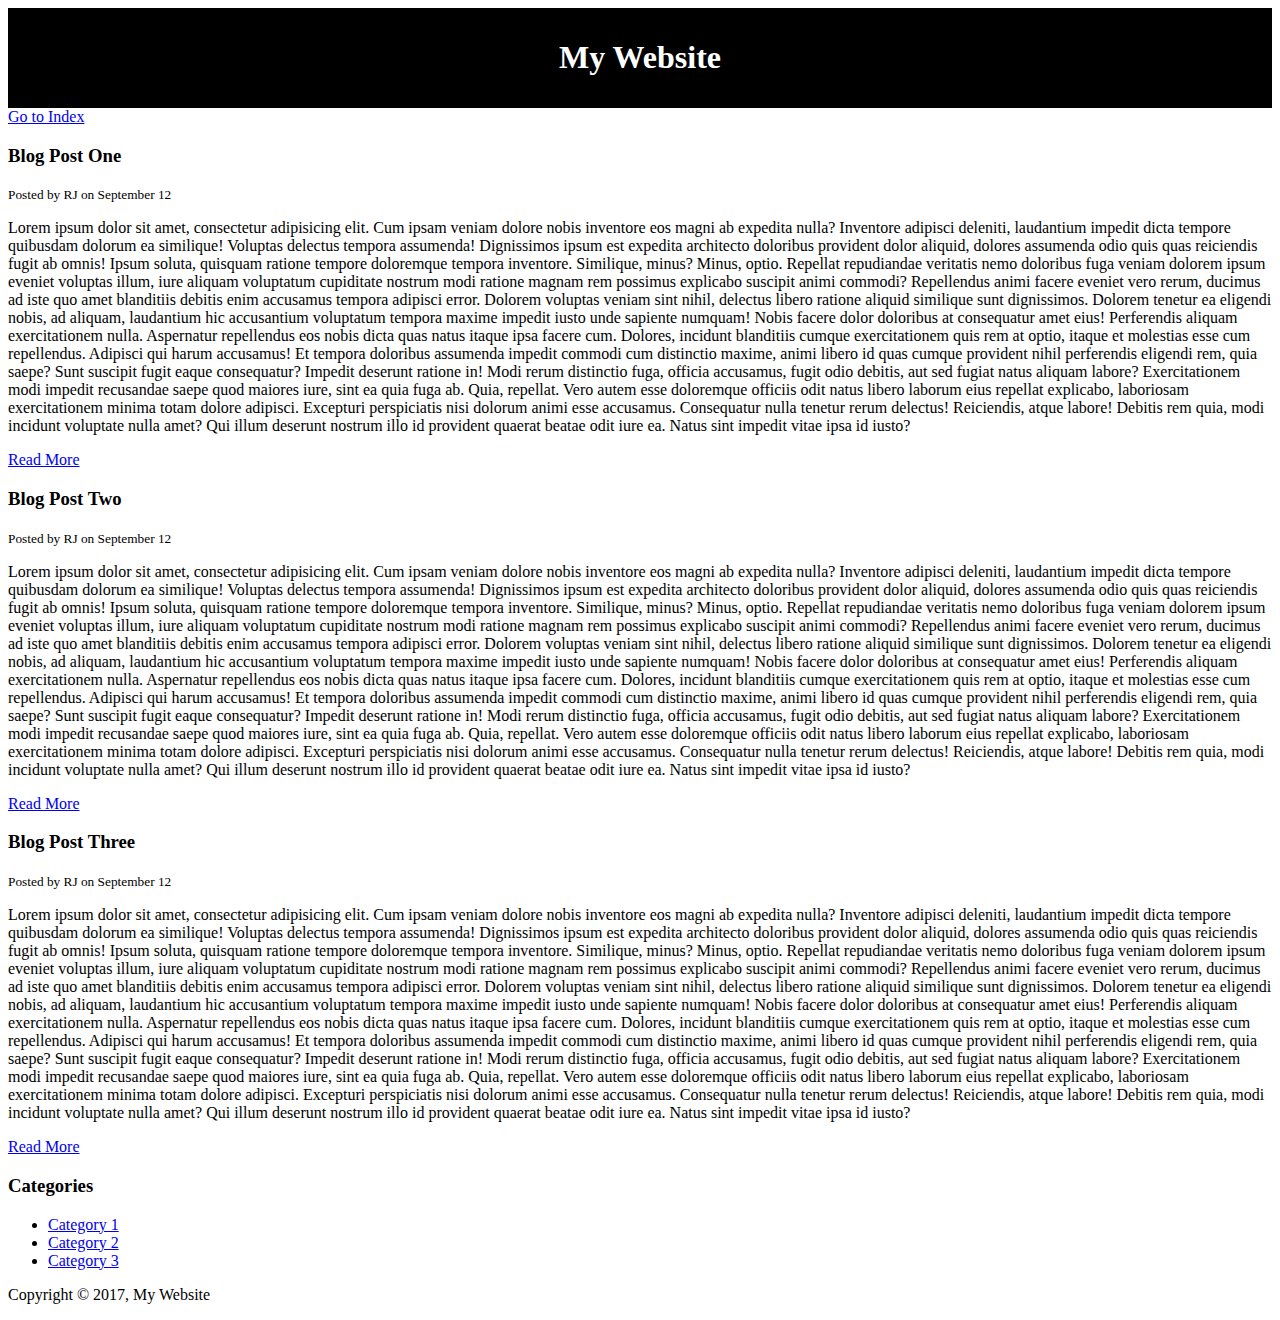
<file: blog.html>
<!DOCTYPE html>
<html lang="en">
<head>
    <meta charset="UTF-8">
    <meta http-equiv="X-UA-Compatible" content="IE=edge">
    <meta name="viewport" content="width=device-width, initial-scale=1.0">
    <meta neme="keywords" content="webdesign blog, web dev blog, traversy media">
    
    <title>My Blog</title>
    <style type="text/css">
        #main-header{
            text-align:center;
            background-color:black;
            color:white;
            padding:10px;

        }
        #main-footer{
            text-align:center;
            font-size:18px;
        
        }

    </style>
</head>
<body>
    
    <header id ="main-header">
            <h1>My Website</h1>
    </header>

    <a href="index.html">Go to Index</a>
    <section>
                     <article class="post">
                        <h3>Blog Post One</h3>
                        <small>Posted by RJ on September 12</small>
                        <p>Lorem ipsum dolor sit amet, consectetur adipisicing elit. Cum ipsam veniam dolore nobis inventore eos magni ab expedita nulla? Inventore adipisci deleniti, laudantium impedit dicta tempore quibusdam dolorum ea similique!
                        Voluptas delectus tempora assumenda! Dignissimos ipsum est expedita architecto doloribus provident dolor aliquid, dolores assumenda odio quis quas reiciendis fugit ab omnis! Ipsum soluta, quisquam ratione tempore doloremque tempora inventore.
                        Similique, minus? Minus, optio. Repellat repudiandae veritatis nemo doloribus fuga veniam dolorem ipsum eveniet voluptas illum, iure aliquam voluptatum cupiditate nostrum modi ratione magnam rem possimus explicabo suscipit animi commodi?
                        Repellendus animi facere eveniet vero rerum, ducimus ad iste quo amet blanditiis debitis enim accusamus tempora adipisci error. Dolorem voluptas veniam sint nihil, delectus libero ratione aliquid similique sunt dignissimos.
                        Dolorem tenetur ea eligendi nobis, ad aliquam, laudantium hic accusantium voluptatum tempora maxime impedit iusto unde sapiente numquam! Nobis facere dolor doloribus at consequatur amet eius! Perferendis aliquam exercitationem nulla.
                        Aspernatur repellendus eos nobis dicta quas natus itaque ipsa facere cum. Dolores, incidunt blanditiis cumque exercitationem quis rem at optio, itaque et molestias esse cum repellendus. Adipisci qui harum accusamus!
                        Et tempora doloribus assumenda impedit commodi cum distinctio maxime, animi libero id quas cumque provident nihil perferendis eligendi rem, quia saepe? Sunt suscipit fugit eaque consequatur? Impedit deserunt ratione in!
                        Modi rerum distinctio fuga, officia accusamus, fugit odio debitis, aut sed fugiat natus aliquam labore? Exercitationem modi impedit recusandae saepe quod maiores iure, sint ea quia fuga ab. Quia, repellat.
                        Vero autem esse doloremque officiis odit natus libero laborum eius repellat explicabo, laboriosam exercitationem minima totam dolore adipisci. Excepturi perspiciatis nisi dolorum animi esse accusamus. Consequatur nulla tenetur rerum delectus!
                        Reiciendis, atque labore! Debitis rem quia, modi incidunt voluptate nulla amet? Qui illum deserunt nostrum illo id provident quaerat beatae odit iure ea. Natus sint impedit vitae ipsa id iusto?</p>
                    <a href="post.html">Read More</a>   
                    </article>
                        <article class="post">
                            <h3>Blog Post Two</h3>
                            <small>Posted by RJ on September 12</small>
                            <p>Lorem ipsum dolor sit amet, consectetur adipisicing elit. Cum ipsam veniam dolore nobis inventore eos magni ab expedita nulla? Inventore adipisci deleniti, laudantium impedit dicta tempore quibusdam dolorum ea similique!
                            Voluptas delectus tempora assumenda! Dignissimos ipsum est expedita architecto doloribus provident dolor aliquid, dolores assumenda odio quis quas reiciendis fugit ab omnis! Ipsum soluta, quisquam ratione tempore doloremque tempora inventore.
                            Similique, minus? Minus, optio. Repellat repudiandae veritatis nemo doloribus fuga veniam dolorem ipsum eveniet voluptas illum, iure aliquam voluptatum cupiditate nostrum modi ratione magnam rem possimus explicabo suscipit animi commodi?
                            Repellendus animi facere eveniet vero rerum, ducimus ad iste quo amet blanditiis debitis enim accusamus tempora adipisci error. Dolorem voluptas veniam sint nihil, delectus libero ratione aliquid similique sunt dignissimos.
                            Dolorem tenetur ea eligendi nobis, ad aliquam, laudantium hic accusantium voluptatum tempora maxime impedit iusto unde sapiente numquam! Nobis facere dolor doloribus at consequatur amet eius! Perferendis aliquam exercitationem nulla.
                            Aspernatur repellendus eos nobis dicta quas natus itaque ipsa facere cum. Dolores, incidunt blanditiis cumque exercitationem quis rem at optio, itaque et molestias esse cum repellendus. Adipisci qui harum accusamus!
                            Et tempora doloribus assumenda impedit commodi cum distinctio maxime, animi libero id quas cumque provident nihil perferendis eligendi rem, quia saepe? Sunt suscipit fugit eaque consequatur? Impedit deserunt ratione in!
                            Modi rerum distinctio fuga, officia accusamus, fugit odio debitis, aut sed fugiat natus aliquam labore? Exercitationem modi impedit recusandae saepe quod maiores iure, sint ea quia fuga ab. Quia, repellat.
                            Vero autem esse doloremque officiis odit natus libero laborum eius repellat explicabo, laboriosam exercitationem minima totam dolore adipisci. Excepturi perspiciatis nisi dolorum animi esse accusamus. Consequatur nulla tenetur rerum delectus!
                            Reiciendis, atque labore! Debitis rem quia, modi incidunt voluptate nulla amet? Qui illum deserunt nostrum illo id provident quaerat beatae odit iure ea. Natus sint impedit vitae ipsa id iusto?</p>
                           <a href="post.html">Read More</a>
                        </article>
                            <article class="post">
                                <h3>Blog Post Three</h3>
                                <small>Posted by RJ on September 12</small>
                                <p>Lorem ipsum dolor sit amet, consectetur adipisicing elit. Cum ipsam veniam dolore nobis inventore eos magni ab expedita nulla? Inventore adipisci deleniti, laudantium impedit dicta tempore quibusdam dolorum ea similique!
                                Voluptas delectus tempora assumenda! Dignissimos ipsum est expedita architecto doloribus provident dolor aliquid, dolores assumenda odio quis quas reiciendis fugit ab omnis! Ipsum soluta, quisquam ratione tempore doloremque tempora inventore.
                                Similique, minus? Minus, optio. Repellat repudiandae veritatis nemo doloribus fuga veniam dolorem ipsum eveniet voluptas illum, iure aliquam voluptatum cupiditate nostrum modi ratione magnam rem possimus explicabo suscipit animi commodi?
                                Repellendus animi facere eveniet vero rerum, ducimus ad iste quo amet blanditiis debitis enim accusamus tempora adipisci error. Dolorem voluptas veniam sint nihil, delectus libero ratione aliquid similique sunt dignissimos.
                                Dolorem tenetur ea eligendi nobis, ad aliquam, laudantium hic accusantium voluptatum tempora maxime impedit iusto unde sapiente numquam! Nobis facere dolor doloribus at consequatur amet eius! Perferendis aliquam exercitationem nulla.
                                Aspernatur repellendus eos nobis dicta quas natus itaque ipsa facere cum. Dolores, incidunt blanditiis cumque exercitationem quis rem at optio, itaque et molestias esse cum repellendus. Adipisci qui harum accusamus!
                                Et tempora doloribus assumenda impedit commodi cum distinctio maxime, animi libero id quas cumque provident nihil perferendis eligendi rem, quia saepe? Sunt suscipit fugit eaque consequatur? Impedit deserunt ratione in!
                                Modi rerum distinctio fuga, officia accusamus, fugit odio debitis, aut sed fugiat natus aliquam labore? Exercitationem modi impedit recusandae saepe quod maiores iure, sint ea quia fuga ab. Quia, repellat.
                                Vero autem esse doloremque officiis odit natus libero laborum eius repellat explicabo, laboriosam exercitationem minima totam dolore adipisci. Excepturi perspiciatis nisi dolorum animi esse accusamus. Consequatur nulla tenetur rerum delectus!
                                Reiciendis, atque labore! Debitis rem quia, modi incidunt voluptate nulla amet? Qui illum deserunt nostrum illo id provident quaerat beatae odit iure ea. Natus sint impedit vitae ipsa id iusto?</p>
                                <a href="post.html">Read More</a>  
                            </article>
     </section>
     <aside>
        <h3>Categories</h3>
        <nav>
            <ul>
                <li><a href="#">Category 1</a></li>
                <li><a href="#">Category 2</a></li>
                <li><a href="#">Category 3</a></li>
            </ul>
        </nav>
     </aside>
<footer id="main footer">
    <p>Copyright &copy; 2017, My Website</p>
</footer>
    
</body>
</html>
</file>
